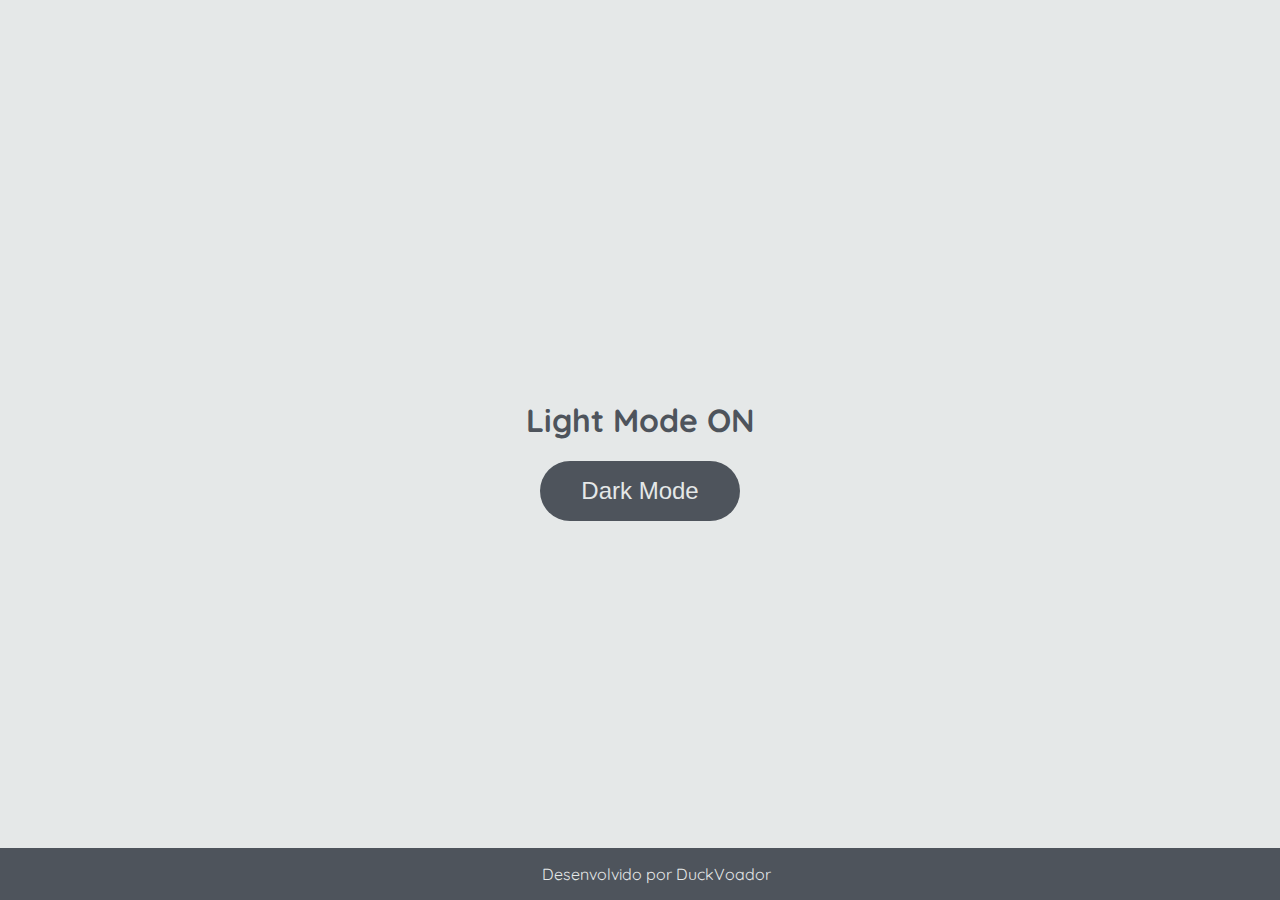
<file: funçãoes/index.html>
<!DOCTYPE html>
<html lang="en">
	<head>
		<meta charset="UTF-8" />
		<meta http-equiv="X-UA-Compatible" content="IE=edge" />
		<meta name="viewport" content="width=device-width, initial-scale=1.0" />
		<link rel="stylesheet" href="styles.css" />
		<title>Dark mode and Light Mode</title>
	</head>
	<body>
		<main>
			<h1 id="page-title">Light Mode ON</h1>
			<button aria-label="selecionar-modo" id="mode-selector">Dark Mode</button>
		</main>

		<footer>Desenvolvido por  DuckVoador</footer>
		<script src="./main.mjs"></script>
	</body>
</html>
</file>
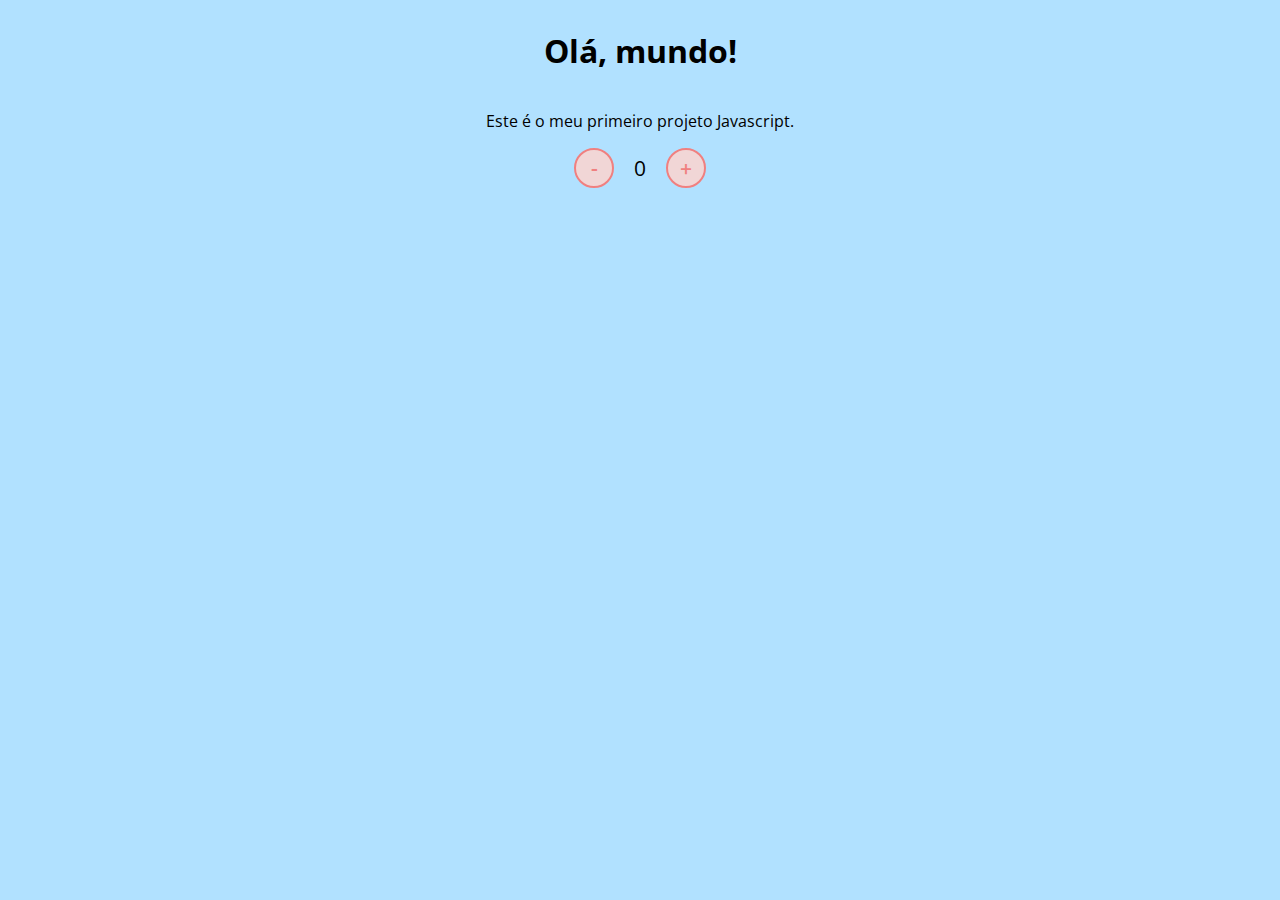
<file: projeto cotator/index.html>
<!DOCTYPE html>
<html lang="en">
<head>
    <meta charset="UTF-8">
    <meta name="viewport" content="width=device-width, initial-scale=1.0">
    <link rel="stylesheet" href="assets/css/styles.css" />
    <title>Contador</title>
</head>
<body>
    <h1>Olá, mundo!</h1>
    <p>Este é o meu primeiro projeto Javascript.</p>
    <div id="counter">
        <button name="subtrair" onclick="decrement()">-</button>
        <span id="currentNumber">0</span>
        <button name="adicionar" onclick="increment()">+</button>
    </div>
    <script src="assets/js/scripts.js"></script>
</body>
</html>
</file>
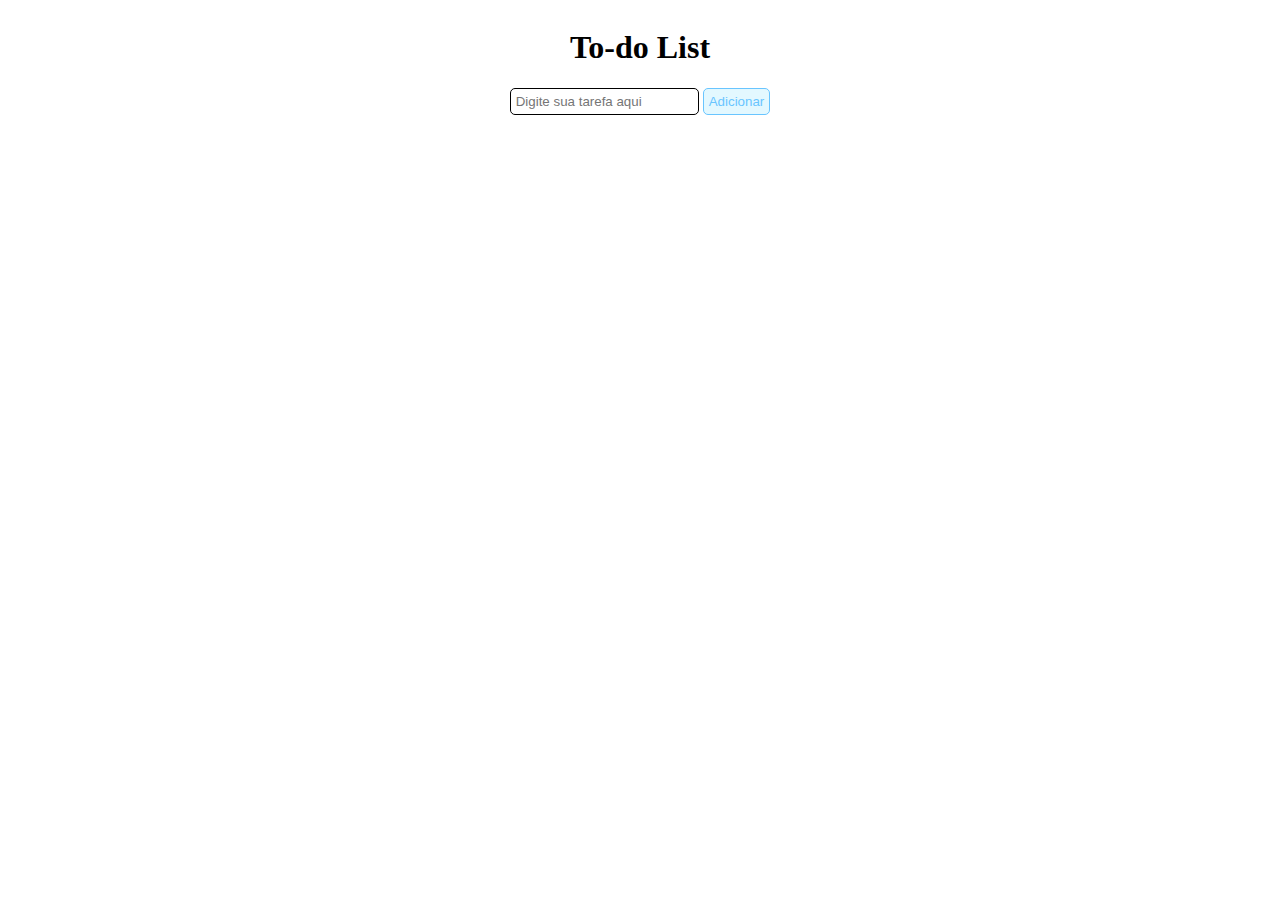
<file: projeto to-do list/index.html>
<!DOCTYPE html>
<html lang="en">
<head>
    <meta charset="UTF-8">
    <meta http-equiv="X-UA-Compatible" content="IE=edge">
    <meta name="viewport" content="width=device-width, initial-scale=1.0">
    <link rel="stylesheet" href="css/style.css">
    <title>Document</title>
</head>
<body>
    <h1>To-do List</h1>
    <!--form de captura e botão de comfirmação -->
    <div id="list">
       
        <form id="task-form">
            <input id="task-input" name="tarefa" type="text" placeholder="Digite sua tarefa aqui"/>
            <button type="submit">Adicionar</button>
        </form>
    </div>

    <div id="task">
        
    </div>

</body>
<script src="scripts.js/to-do.js"></script>
</html>
</file>
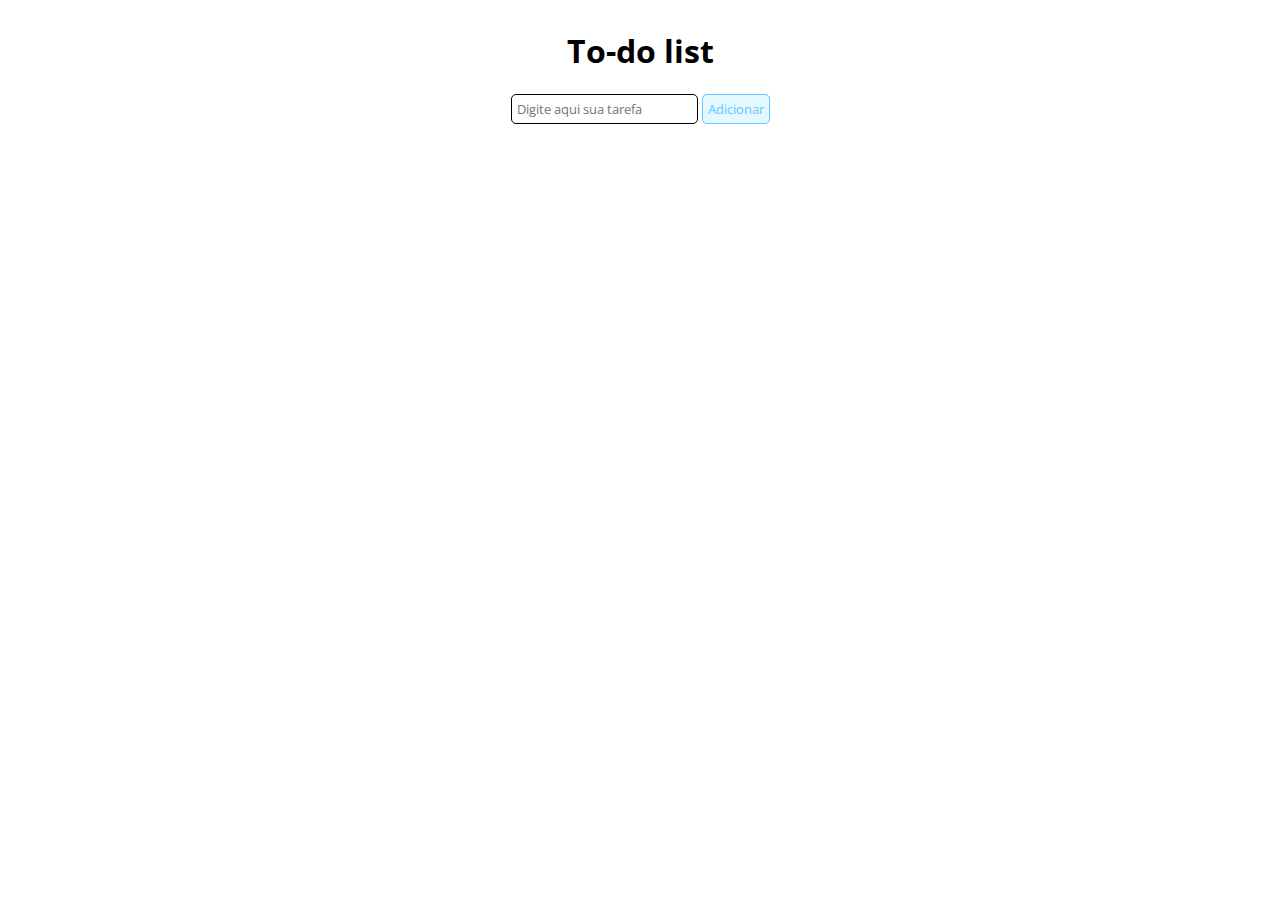
<file: to-do list/index.html>
<!DOCTYPE html>
<html lang="en">
<head>
    <meta charset="UTF-8">
    <meta name="viewport" content="width=device-width, initial-scale=1.0">
    <link rel="stylesheet" href="assets/styles.css" />
    <title>To-do list</title>
</head>
<body>
    <h1>To-do list</h1>
    <div id="list">
        <form id="task-form">
            <input id="task-input" name="tarefa" type="text" placeholder="Digite aqui sua tarefa" />
            <button type="submit">Adicionar</button>
        </form>
        <div id="tasks"></div>
    </div>
    <script src="assets/scripts.js"></script>
</body>
</html>
</file>
<file: funçãoes/styles.css>
@import url('https://fonts.googleapis.com/css2?family=Quicksand:wght@300;400;600&display=swap');

body {
	background-color: #e5e8e8;
	color: #4e545c;
	margin: 0;
	font-family: 'Quicksand';
}

body.dark-mode {
	background-color: #000401;
	color: #e5e8e8;
}

main {
	height: 100vh;
	width: 100%;
	display: flex;
	flex-direction: column;
	align-items: center;
	justify-content: center;
}

footer {
	width: 100%;
	background-color: #4e545c;
	padding: 16px;
	color: #e5e8e8;
	position: fixed;
	bottom: 0;
	text-align: center;
	font-weight: 400;
}

footer.dark-mode {
	background-color: #8d9797;
	color: #000401;
}

button {
	border-radius: 40px;
	font-size: 1.5rem;
	height: 60px;
	width: 200px;
	border: none;
	background-color: #4e545c;
	color: #e5e8e8;
	transition: all 0.5s linear;
}

button:hover {
	background-color: #000401;
}

button.dark-mode {
	background-color: #e5e8e8;
	color: #4e545c;
}

button.dark-mode:hover {
	background-color: #4e545c;
	color: #e5e8e8;
}
</file>
<file: projeto cotator/assets/css/styles.css>
@import url('https://fonts.googleapis.com/css2?family=Open+Sans:wght@300;600&display=swap');

* {
    font-family: 'Open Sans', sans-serif;
}

body {
    display: flex;
    align-items: center;
    justify-content: center;
    flex-direction: column;
    background-color: rgb(177, 225, 255);
}

button {
    height: 40px;
    width: 40px;
    border-radius: 50%;
    border: 2px solid lightcoral;
    background-color: rgb(241, 214, 214);
    color: lightcoral;
    font-size: 16pt;
    font-weight: 600;
    text-align: center;
}

#counter {
    display: flex;
}

#currentNumber {
    display: flex;
    align-items: center;
    margin: 0 20px;
    font-size: 16pt;
}
</file>
<file: projeto to-do list/css/style.css>
/*@import url("http://fonts.googleapis.com/css2family=Open+Sans:wght@300;600&display=swap");

{
    font-family: "Open Sans" , sans-serif;
}*/

body{
    display: flex;
    align-items: center;
    justify-content: center;
    flex-direction: column;
}

button{
    border: 1px solid rgb(105, 197, 255);
    border-radius: 5px;
    background-color: rgb(227, 248, 255);
    color: rgb(105, 197, 255);
    text-align: center;
    padding: 5px;
}

input[type="text"]{
    padding: 5px;
    border-radius: 5px;
    border: 1px solid black;
}
 
#task{
    display: flex;
    flex-direction: column;
    margin-top: 20px;
}

.task-intem {
    display: flex;
    align-items: center;
    margin-bottom: 10px;
}

:checked + label{
    text-decoration: line-through;
    color: grey;
}
</file>
<file: to-do list/assets/styles.css>
@import url("https://fonts.googleapis.com/css2?family=Open+Sans:wght@300;600&display=swap");

* {
  font-family: "Open Sans", sans-serif;
}

body {
  display: flex;
  align-items: center;
  justify-content: center;
  flex-direction: column;
}

button {
  border: 1px solid rgb(105, 197, 255);
  border-radius: 5px;
  background-color: rgb(227, 248, 255);
  color: rgb(105, 197, 255);
  text-align: center;
  padding: 5px;
}

input[type="text"] {
  padding: 5px;
  border-radius: 5px;
  border: 1px solid black;
}

#tasks {
  display: flex;
  flex-direction: column;
  margin-top: 20px;
}

.task-item {
  display: flex;
  align-items: center;
  margin-bottom: 10px;
}

:checked + label {
  text-decoration: line-through;
  color: grey;
}
</file>
